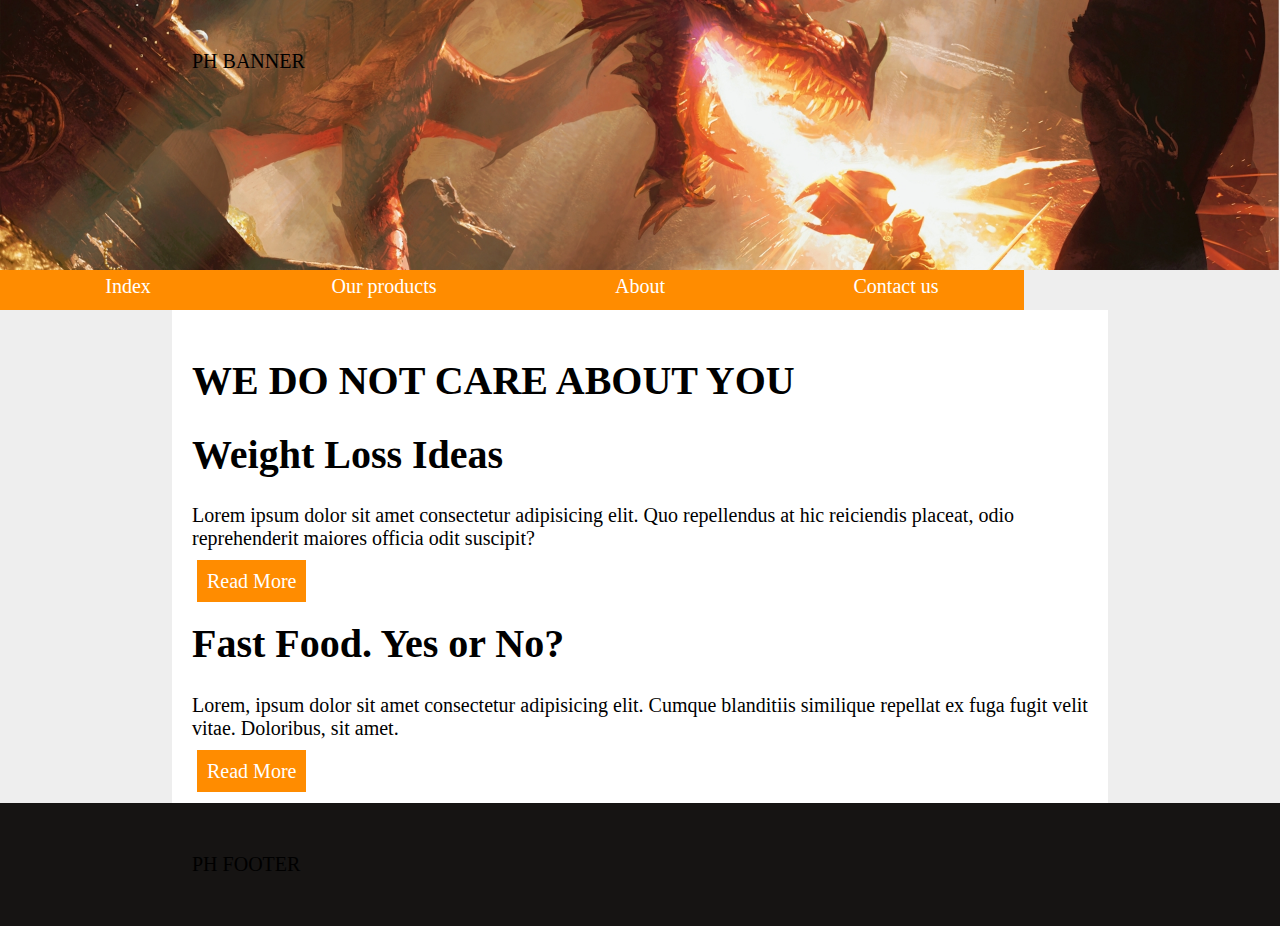
<file: about.html>
<!DOCTYPE html>
<html lang="en">

<head>
    <meta charset="UTF-8">
    <title>INDEX</title>
    <link rel="stylesheet" type="text/css" href="mojCSS.css"/>
</head>

<body>
<header class="blackheadband fixed" style="top:0px;">
    <div class="center">
        <p class="ph">PH BANNER</p>
    </div>
</header>

<nav>
    <ul id="navlvl1" class="fixed" style="top:270px;">
        <li><a href="index.html">Index</a></li>
        <li><a href="products.html">Our products</a></li>
        <li><a href="about.html">About</a></li>
        <li><a href="contacts.html">Contact us</a></li>
    </ul>
</nav>

<main>
    <h1>WE DO NOT CARE ABOUT YOU</h1>
    <section>
        <article>
            <h1>Weight Loss Ideas</h1>
            <p>Lorem ipsum dolor sit amet consectetur adipisicing elit. Quo repellendus at hic reiciendis placeat, odio reprehenderit maiores officia odit suscipit?</p>
            <p class="almostbutton">Read More</p>
        </article>
        <aside>
            <h1>Fast Food. Yes or No?</h1>
            <p>Lorem, ipsum dolor sit amet consectetur adipisicing elit. Cumque blanditiis similique repellat ex fuga fugit velit vitae. Doloribus, sit amet.</p>
            <p class="almostbutton">Read More</p>
        </aside>
    </section>
</main>

<footer class="blackheadband">
    <div class="center">
        <p class="ph">PH FOOTER</p>
    </div>
</footer>

</body>
</html>
</file>
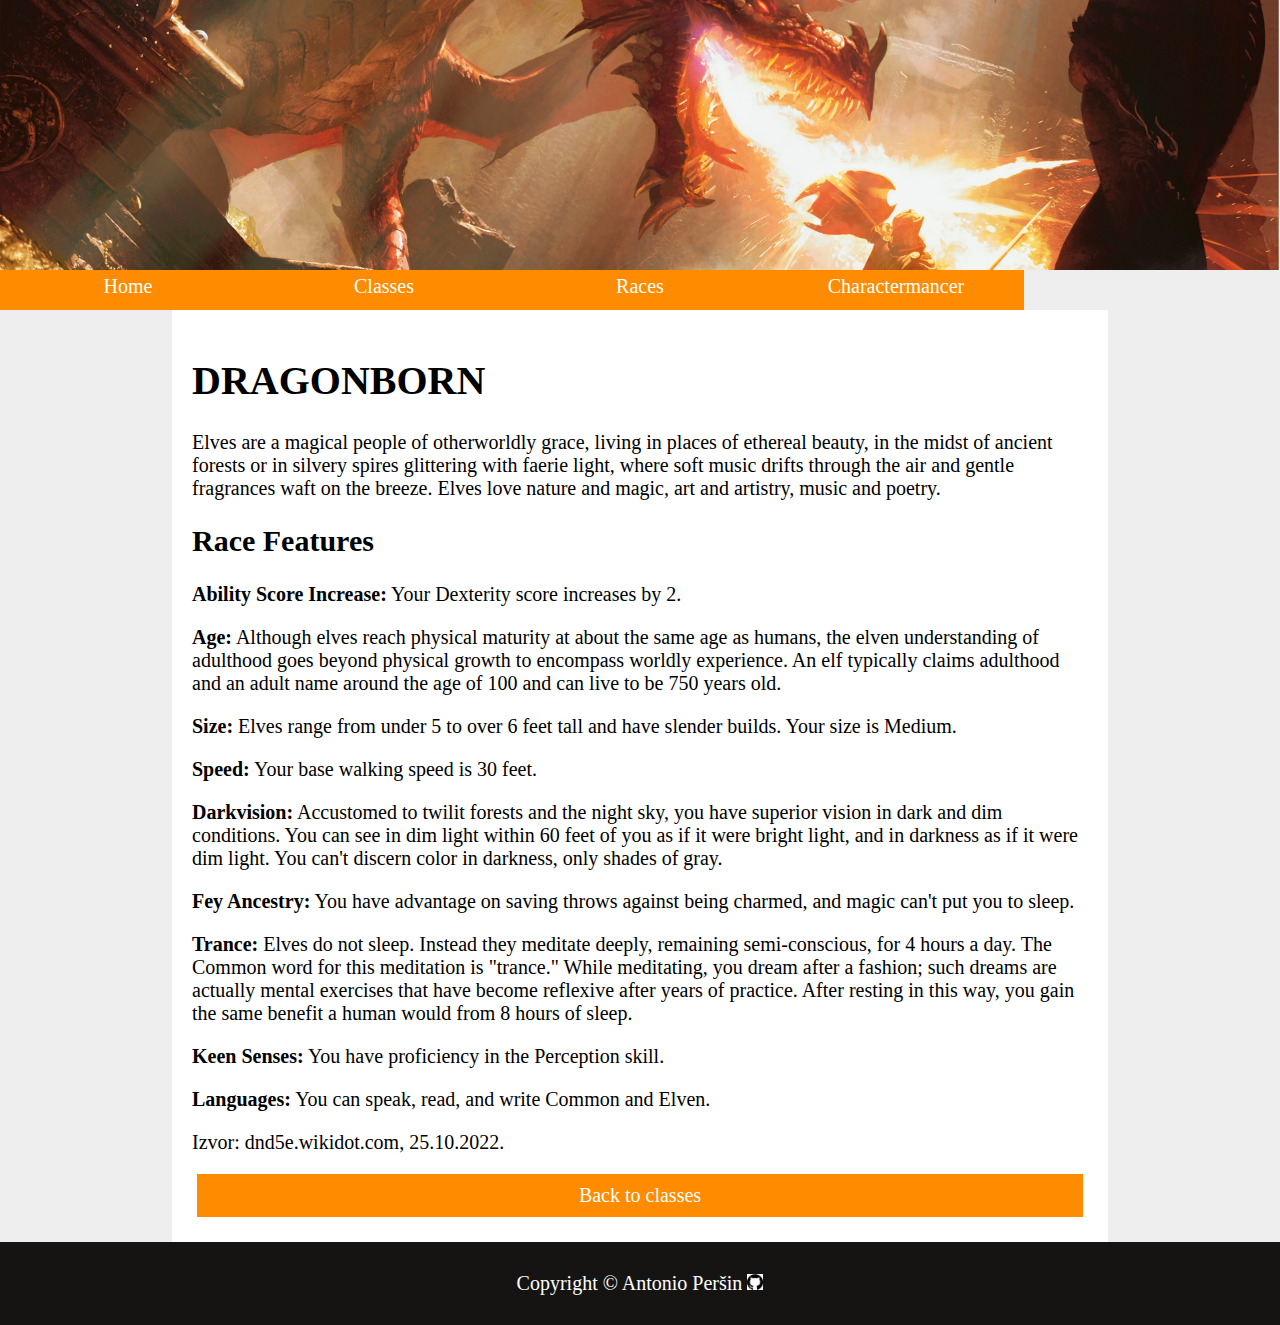
<file: racedetails.html>
<!DOCTYPE html>
<html lang="en">

<head>
    <title>INDEX</title>
    <link rel="stylesheet" type="text/css" href="mojCSS.css"/>
    <meta http-equiv="content-type" content="text/html; charset=UTF-8">
    <meta name="description" content="Svke klase i klasne benificije za Dungeons & Dragons 5th Edition.">
    <meta name="keywords" content="dnd class 5e webapp d&d">
    <meta name="author" content="Antonio Peršin">
    <meta name="viewport" content="width=device-width, initial-scale=1">
</head>

<body>
<header class="blackheadband fixed" style="top:0px;">
    <div class="center">
        <!-- SPACE MAYBE FOR SOME PAGE TITLE -->
    </div>
</header>

<nav>
    <ul id="navlvl1" class="fixed">
        <li><a href="index.html">Home</a></li>
        <li><a href="classes.html">Classes</a></li>
        <li><a href="races.html">Races</a></li>
        <li><a href="create.html">Charactermancer</a></li>
    </ul>
</nav>

<main>
    <section>
        <h1>DRAGONBORN</h1>

        <article>
            <p>Elves are a magical people of otherworldly grace, living in places of ethereal beauty, in the midst of
            ancient forests or in silvery spires glittering with faerie light, where soft music drifts through the
            air and gentle fragrances waft on the breeze. Elves love nature and magic, art and artistry, music and
            poetry.</p>

            <h2>Race Features</h2>

            <p><b>Ability Score Increase:</b> Your Dexterity score increases by 2.</p>
            <p><b>Age:</b> Although elves reach physical maturity at about the same age as humans, the elven understanding
            of adulthood goes beyond physical growth to encompass worldly experience. An elf typically claims adulthood and
            an adult name around the age of 100 and can live to be 750 years old.</p>
            <p><b>Size:</b> Elves range from under 5 to over 6 feet tall and have slender builds. Your size is Medium.</p>
            <p><b>Speed:</b> Your base walking speed is 30 feet.</p>
            <p><b>Darkvision:</b> Accustomed to twilit forests and the night sky, you have superior vision in dark
            and dim conditions. You can see in dim light within 60 feet of you as if it were bright light, and in darkness
            as if it were dim light. You can't discern color in darkness, only shades of gray.</p>
            <p><b>Fey Ancestry:</b> You have advantage on saving throws against being charmed, and magic can't put you to sleep.</p>
            <p><b>Trance:</b> Elves do not sleep. Instead they meditate deeply, remaining semi-conscious, for 4 hours a day.
            The Common word for this meditation is "trance." While meditating, you dream after a fashion; such dreams are actually
            mental exercises that have become reflexive after years of practice. After resting in this way, you gain the same
            benefit a human would from 8 hours of sleep.</p>
            <p><b>Keen Senses:</b> You have proficiency in the Perception skill.</p>
            <p><b>Languages:</b> You can speak, read, and write Common and Elven.</p>
        </article>

        <p>Izvor: dnd5e.wikidot.com, 25.10.2022.</p>
        <a href="races.html" class="almostbutton" style="display: block;text-align: center;">Back to classes</a>
    </section>
</main>

<footer class="blackheadband">
    <div class="center">
        <p class="footertext">
            Copyright &copy; Antonio Peršin <a href="https://github.com/AntonioPersin/Napredne-Web-Tehnologije-Projekt">
            <img src="images/github icon.png" alt="ikona za github poveznicu" class="icon"></a>
        </p>
    </div>
</footer>

</body>
</html>
</file>
<file: mojCSS.css>
body{
    margin:0 0 0 0;
    background-color:rgb(238,238,238);
    font-size:20px;
}
header{
    background-image: url("images/banner.jpg");
    background-repeat: no-repeat;
    background-size: cover;
    position: absolute;
}
nav a:link, nav a:visited, nav a:hover, nav a:active{
    color:white;
    display:block;
    height:80%;
    padding:5px;
    text-align: center;
    text-decoration: none;
}
main {
    width: 70%;
    margin:310px auto 0;
    background-color:rgb(255,255,255);
    padding:20px;
    overflow: auto;
    position: relative;
    min-height: 100%;
}
figure{
    display:inline;
    float:left;
    border: 1px solid gray;
    padding: 5px;
}
figure img{
    width:100%;
}
video{
    display: inline;
    float: right;
    margin: 10px;
}
iframe{
    height: 500px;
}
form *{
    display: block;
    padding: 5px;
    margin: 10px 0;
}
.smallInputWrapper label{
    display:inline;
}
table{
    border-collapse:collapse;
    margin:25px 0;
    font-family:sans-serif;
    min-width:400px;
    box-shadow:0 0 20px rgba(0,0,0,0.15);
}
thead tr{
    background-color: darkorange;
    color: #ffffff;
    text-align: left;
}
th, td{
    padding: 12px 15px;
}
tbody tr{
    border-bottom: 1px solid #dddddd;
}
tbody tr:nth-of-type(even){
    background-color: #f3f3f3;
}
tbody tr:last-of-type{
    border-bottom: 2px solid darkorange;
}


.blackheadband{
    width:100%;
    background-color:rgb(22,20,19);
}
.center{
    width:70%;
    margin:0 auto;
    padding:30px;
    position: relative;
}
.fixed{
    position:fixed;
    z-index:100;
}
.listitem{
    width: 100%;
    color: black;
    border-bottom: 2px solid darkorange;
    display:inline;
    float: left;
    overflow: auto;
    margin-bottom: 20px;
    padding-bottom: 10px;
 }
.listitem section h2{
    display:inline;
}
.almostbutton{
    padding:10px;
    margin:5px;
    color:rgb(255,255,255);
    font-size:20px;
    background-color: darkorange;
    display: inline;
    text-decoration: none;
}
.icon{
    width: 16px;
    height: 16px;
}
.footertext{
    color: white;
    text-align: center;
    margin:0;
}
.cleaner{
    clear: both;
}


#navlvl1{
    list-style-type: none;
    padding:0;
    margin:0;
}
#navlvl1 li{
    background-color:darkorange;
    text-align:center;
    height:40px;
}


@media(max-width:740px){
    header{
        height: 120px;
    }
    #navlvl1{
        width:100%;
        top:120px;
    }
    #navlvl1 li{
        width:100%;
        height:40px;
        display:inline;
        float:left;
    }
    #navlvl1 li:hover{
        background-color:rgb(223,60,87);
    }
    figure, video{
        width:90%;
        margin:0 auto;
    }
    form>*{
        width: 100%;
    }

    .smallInput{
        display:block;
        width:25%;
        float:left;
        margin:12px 1%;
        padding:5px;
    }
    .fullfig{
        width:100%;
        margin:0 auto;
    }
    .listitem section{
        display:inline;
        float:right;
        padding: 0 20px;
        width: 95%;
        margin:0 auto;
    }
}

@media(min-width:741px){
    header{
        height: 270px;
    }
    #navlvl1{
        width:100%;
        top:270px;
    }
    #navlvl1 li{
        width:20%;
        height:40px;
        display:inline;
        float:left;
    }
    #navlvl1 li:hover{
        background-color:rgb(223,60,87);
    }
    figure, video{
        width:50%;
    }
    form>*{
        width: 60%;
        margin-left: auto;
        margin-right: auto;
    }

    .smallInput{
        display:block;
        width:15%;
        float:left;
        margin:12px 0;
        padding:5px;
    }
    .fullfig{
        width:100%;
        margin:0 auto;
    }
    .listitem section{
        display:inline;
        float:right;
        padding: 0 20px;
        width: 95%;
    }

    #smallInputWrapper{
        width: 80%;
    }
}
</file>
